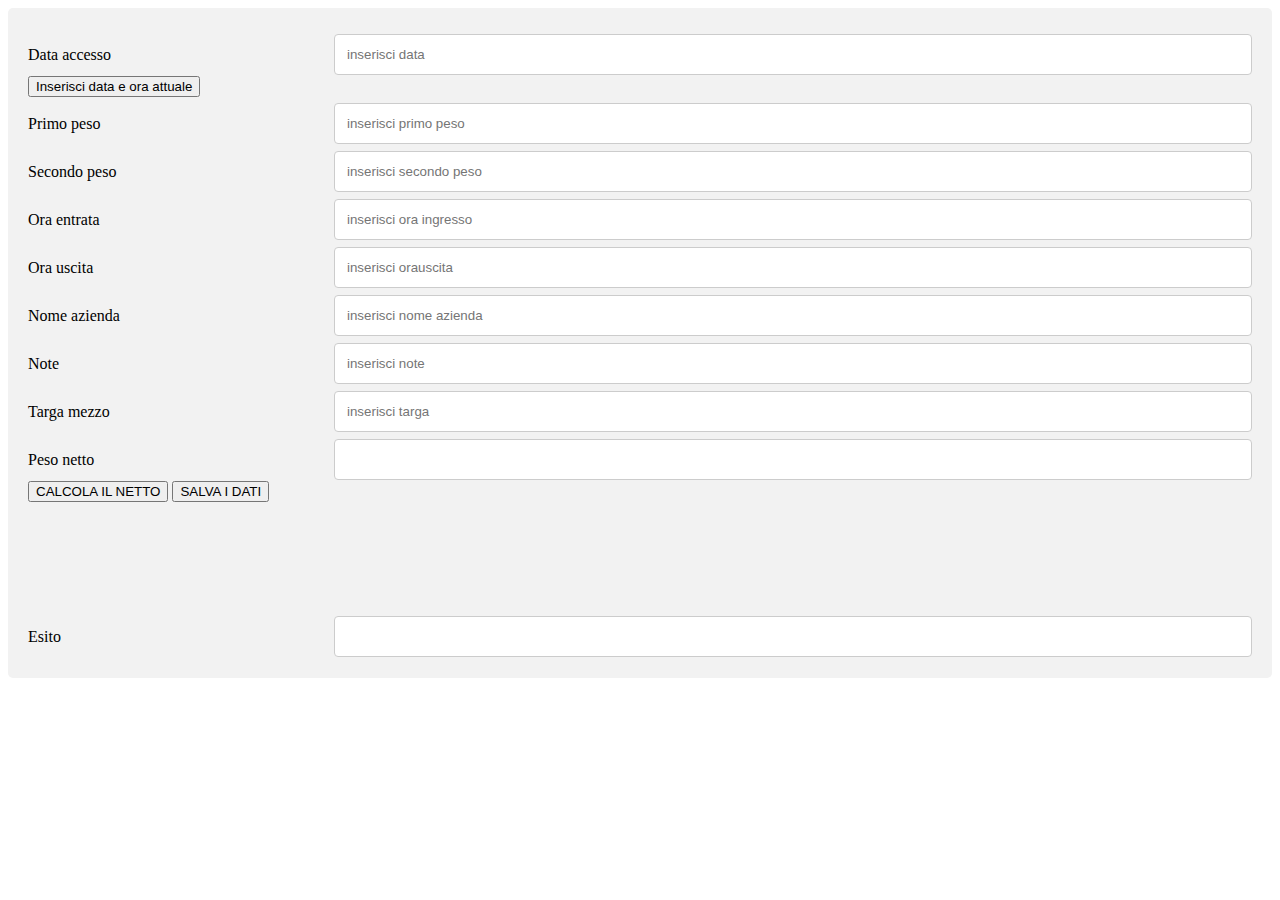
<file: index.html>
<!DOCTYPE html>
<html lang="en">
	<!-- ############ prova push ############## -->
	<head>
		<title>Somma pesi</title>
		<!--<script src="https://ajax.googleapis.com/ajax/libs/jquery/3.5.1/jquery.min.js"></script>-->
		<script src="jquery.js"></script>
		<link rel="stylesheet" href="style.css">
	</head>
	<body>
		<div class="container">
			<div class="row">
					<div class="col-25">
						<label for="dataora">Data accesso</label>
					</div>
						<div class="col-75">
								<input type="text" name="dataora" id="dataora" placeholder="inserisci data" />
						</div>
				</div>
										<button name="now" id="now">Inserisci data e ora attuale</button>
		 	<div class="row">
					<div class="col-25">
						<label for="firstweight">Primo peso</label>
					</div>
					<div class="col-75">
										<input type="text" name="firstweight" id="firstweight" placeholder="inserisci primo peso" />
					</div>			
			</div>	
			<div class="row">
				<div class="col-25">
						<label for="secondweight">Secondo peso</label>
				</div>	
				<div class="col-75">		
										<input type="text" name="secondweight" id="secondweight" placeholder="inserisci secondo peso" />
				</div>					
			</div>	
			<div class="row">
				<div class="col-25">
						<label for="entertime">Ora entrata</label>
				</div>	
					<div class="col-75">					
										<input type="text" name="entertime" id="entertime" placeholder="inserisci ora ingresso" />
					</div>
			</div>	
			<div class="row">
				<div class="col-25">
						<label for="exittime">Ora uscita</label>
					</div>	
					<div class="col-75">					
										<input type="text" name="exittime" id="exittime" placeholder="inserisci orauscita" />
					</div>				
			</div>
			<div class="row">
				<div class="col-25">
						<label for="companyname">Nome azienda</label>
					</div>
					<div class="col-75">
										<input type="text" name="companyname" id="companyname" placeholder="inserisci nome azienda" />
					</div>					
			</div>	
			<div class="row">
				<div class="col-25">
						<label for="note">Note</label>
					</div>	
					<div class="col-75">					
										<input type="text" name="note" id="note" placeholder="inserisci note" />
					</div>					
			</div>	
			<div class="row">
				<div class="col-25">
						<label for="targa">Targa mezzo</label>
				</div>	
				<div class="col-75">					
										<input type="text" name="targa" id="targa" placeholder="inserisci targa" />
				</div>						
			</div>	
			<div class="row">
				<div class="col-25">
						<label for="result">Peso netto</label>
				</div>	
				<div class="col-75">					
										<input type="text" name="result" id="result" />
				</div>						
			</div>							
										<button name="start" id="start">CALCOLA IL NETTO</button>
										<button name="datasave" id="datasave">SALVA I DATI</button>
										<br /><br /><br /><br /><br /><br /><br />
			<div class="row">
				<div class="col-25">
						<label for="response">Esito</label>
				</div>
				<div class="col-75">
										<input type="text" name="response" id="response"  />
				</div>
			</div>							
</div>

		<script>
				$(document).ready(function(){
					$("#now").click(function(){
						var adesso = new Date();
						var mese = adesso.getMonth() + 1;
						var giorno = adesso.getDate();
						var anno = adesso.getFullYear();
						var output = (giorno < 10 ? '0' : '') + giorno  + '/' + (mese < 10 ? '0' : '') + mese + '/' + anno  ;
						 $("#dataora").val(output);
						 var ora = adesso.getHours() + ":" + adesso.getMinutes();
						 $("#entertime").val(ora);
						 
					});
					$("#start").click(function(){
								let firstval = $("#firstweight").val();   
								let secondval = $("#secondweight").val();
								let entrytime = $("#entertime").val();
								let exittime = $("#exittime").val();
								let companyname = $("#companyname").val();
								let note = $("#note").val();
								let targa = $("#targa").val();
								let tot = parseInt(secondval) - parseInt(firstval);
								if(isNaN(tot)) {
									alert("non  un numero");
									}else{
										$("#result").val(tot);	
										$.ajax({
											method: "POST",
											url: "insert.php",
											dataType: "JSON",
											data: "firstweight=" + firstval + "&secondweight=" + secondval + "&entrytime=" + entrytime 
											+ "&exittime=" + exittime + "&companyname=" + companyname + "&note=" + note + "&targa=" + targa + "&resultweight=" + tot,
											succes: function(backmessage){
												//alert("andata " + backmessage);
												$("#response").val(backmessage.text);
											},
											error: function(msg) {
                                    //console.log("fallimento " + msg.responseText);
                                    $("#response").val(msg);;
                                }
											
										});
										
										
									}
						});
					
					
					});
			</script>
			</div>
			<!-- ########## cotrollo commit ########### -->
	</body>
</html>
</file>
<file: style.css>
/* Style inputs, select elements and textareas */

input[type=text], select, textarea{
  width: 100%;
  padding: 12px;
  border: 1px solid #ccc;
  border-radius: 4px;
  box-sizing: border-box;
  resize: vertical;
}

/* Style the label to display next to the inputs */
label {
  padding: 12px 12px 12px 0;
  display: inline-block;
}

/* Style the submit button */
input[type=submit] {
  background-color: #04AA6D;
  color: white;
  padding: 12px 20px;
  border: none;
  border-radius: 4px;
  cursor: pointer;
  float: right;
}

/* Style the container */
.container {
  border-radius: 5px;
  background-color: #f2f2f2;
  padding: 20px;
}

/* Floating column for labels: 25% width */
.col-25 {
  float: left;
  width: 25%;
  margin-top: 6px;
}

/* Floating column for inputs: 75% width */
.col-75 {
  float: left;
  width: 75%;
  margin-top: 6px;
}

/* Clear floats after the columns */
.row:after {
  content: "";
  display: table;
  clear: both;
}

/* Responsive layout - when the screen is less than 600px wide, make the two columns stack on top of each other instead of next to each other */
@media screen and (max-width: 600px) {
  .col-25, .col-75, input[type=submit] {
    width: 100%;
    margin-top: 0;
  }
}
</file>
